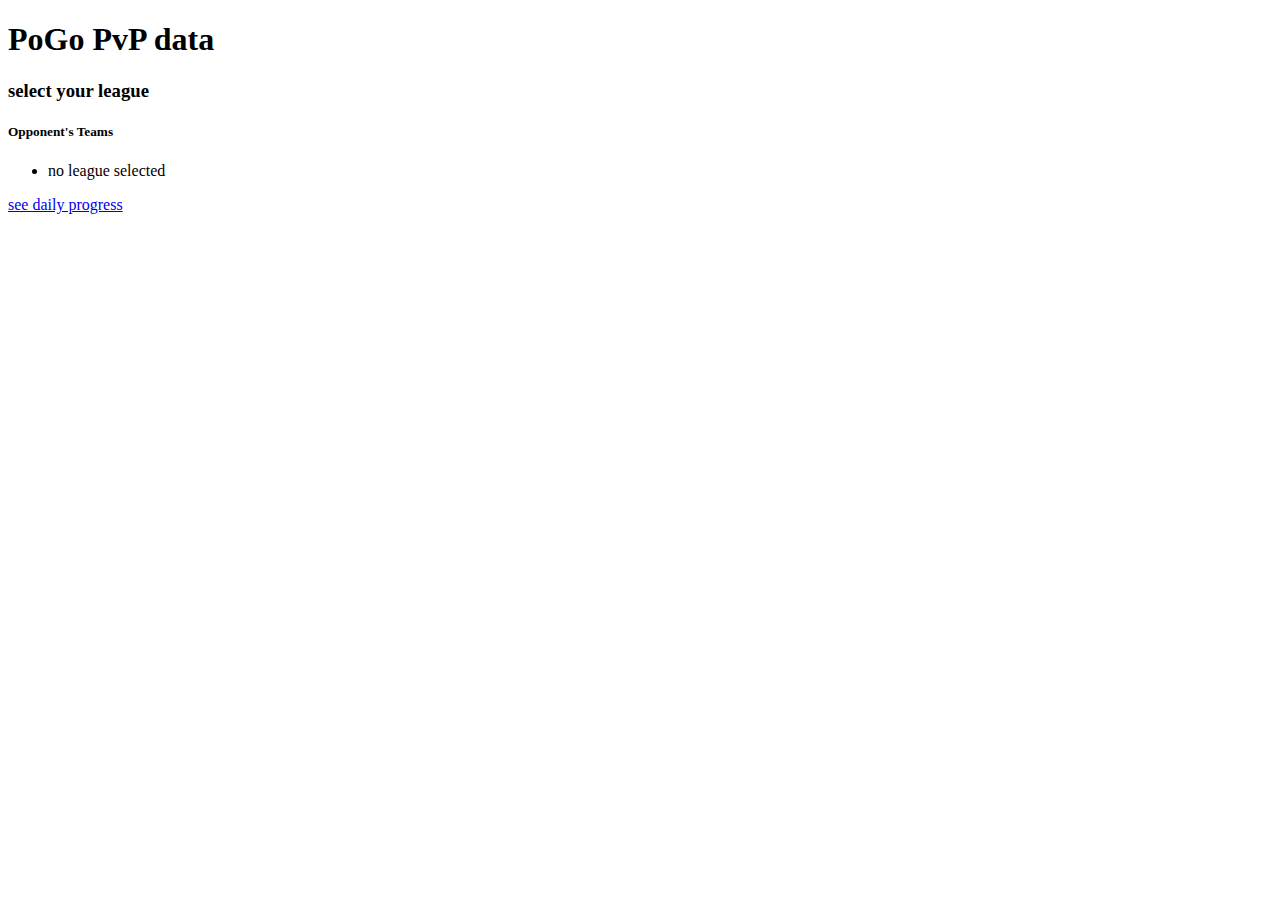
<file: webclient/index.html>
<!DOCTYPE html>
<html>
<head> 
   <link rel="stylesheet" href="./style/css/style.css"> 
   <link rel="stylesheet" href="https://cdn.jsdelivr.net/npm/bootstrap@4.5.3/dist/css/bootstrap.min.css" integrity="sha384-TX8t27EcRE3e/ihU7zmQxVncDAy5uIKz4rEkgIXeMed4M0jlfIDPvg6uqKI2xXr2" crossorigin="anonymous">
   <title>PvP teams</title>
</head>
    <body>
        <div>
            <div>
            <h1>PoGo PvP data</h1>
            <div>
                <div id="leagues">
                    <h3>select your league</h3>
                </div>
                <div>
                    <canvas id="ratio-bar" class="hiden"></canvas>
                </div>
                <div id="encountered-pokemons" class="hiden">
                    <h5>Opponent's Pokemons</h5>
                    <table class="table pokemon-statistic-table">
                        <thead class="thead-dark">
                            <tr>
                                <th scope="col">pokemon</th>
                                <th scope="col">total encounters</th>
                                <th scope="col">as a lead</th>
                                <th scope="col">as in the back</th>
                            </tr>
                        </thead>
                        <tbody id="encountered-pokemons-table">
                        </tbody>
                    </table>
                </div>
                <div id="pokemons-leads" class="hiden">
                    <h5>Opponent's Lead</h5>
                    <table class="table pokemon-statistic-table">
                        <thead class="thead-dark">
                            <tr>
                                <th scope="col">pokemon</th>
                                <th scope="col">total leads</th>
                            </tr>
                        </thead>
                        <tbody id="pokemons-leads-table">
                        </tbody>
                    </table>
                </div>
                <div>
                    <h5>Opponent's Teams</h5>
                    <ul id="teams">
                        <li>no league selected</li>
                    </ul>
                </div>
            </div>
            <a href=".\daily.html">see daily progress</a>
            </div>
        </div>


        <script type="module" src="./scripts/overview.js"></script>
        <script type="module" src="./scripts/statistics.js"></script>
        <script type="module" src="./scripts/ratioBar.js"></script>
        <script src="https://code.jquery.com/jquery-3.5.1.slim.min.js" integrity="sha384-DfXdz2htPH0lsSSs5nCTpuj/zy4C+OGpamoFVy38MVBnE+IbbVYUew+OrCXaRkfj" crossorigin="anonymous"></script>
        <script src="https://cdn.jsdelivr.net/npm/popper.js@1.16.1/dist/umd/popper.min.js" integrity="sha384-9/reFTGAW83EW2RDu2S0VKaIzap3H66lZH81PoYlFhbGU+6BZp6G7niu735Sk7lN" crossorigin="anonymous"></script>
        <script src="https://cdn.jsdelivr.net/npm/bootstrap@4.5.3/dist/js/bootstrap.min.js" integrity="sha384-w1Q4orYjBQndcko6MimVbzY0tgp4pWB4lZ7lr30WKz0vr/aWKhXdBNmNb5D92v7s" crossorigin="anonymous"></script>
    </body>
</html>
</file>
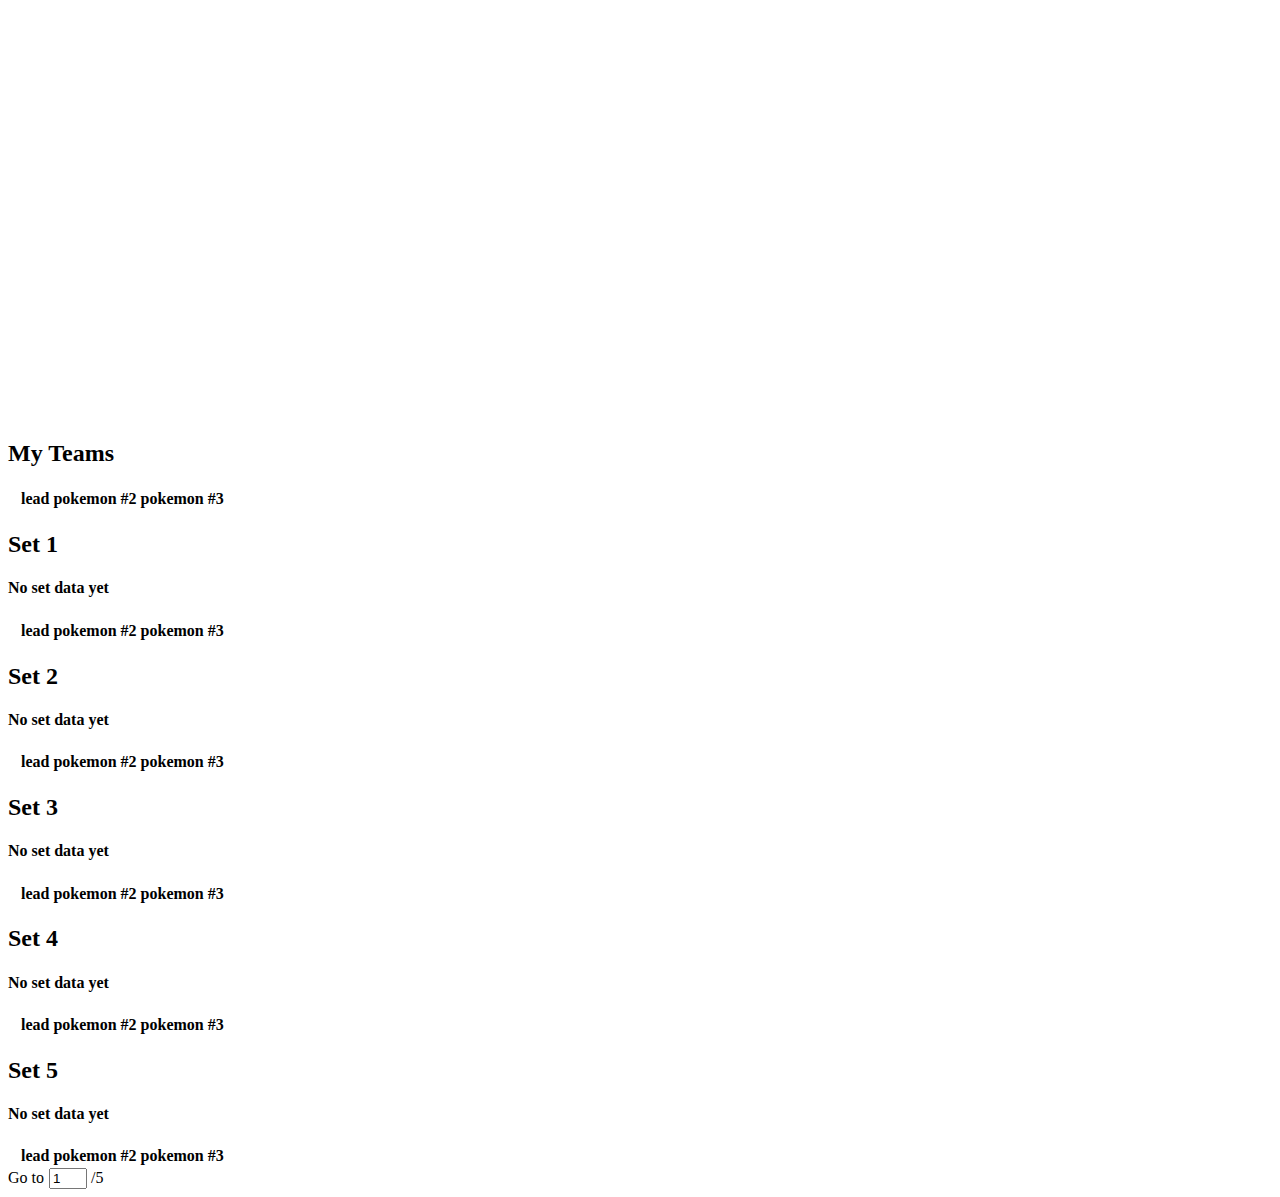
<file: webclient/daily.html>
<!DOCTYPE html>
<html>
<head>
   <link rel="stylesheet" href="./style/css/style.css"> 
   <link rel="stylesheet" href="https://cdn.jsdelivr.net/npm/bootstrap@4.5.3/dist/css/bootstrap.min.css" integrity="sha384-TX8t27EcRE3e/ihU7zmQxVncDAy5uIKz4rEkgIXeMed4M0jlfIDPvg6uqKI2xXr2" crossorigin="anonymous">
   <title>PvP teams</title>
</head>
<body>
        <div class="row justify-content-center">
            <div id="stats" class="text-left">
            <h2>Statistics</h2>
            <p id="date" class="sub-title">YYYY-MM-DD</p>
            <h3>Teams</h3>
            <ul>
                <li id="lead">most common lead: </li>
                <li id="common_team">most common team: </li>
                <li id="unique_teams">unique teams: </li>
            </ul>
            <h3>Pokemons</h3>
            <p>coming soon!</p>
            </div>
        </div>
        <div class="row justify-content-center">
            <div>
                <canvas id="ratio-bar"></canvas>
            </div>
        </div>
        <div id="topView" class="row justify-content-center">
            <div>
                <h2 class="text-center">My Teams</h2>
                <div class="teamDisplayTable">
                    <table class="table">
                        <thead class="thead-dark">
                            <tr>
                                <th scope="col">lead</th>
                                <th scope="col">pokemon #2</th>
                                <th scope="col">pokemon #3</th>
                            </tr>
                        </thead>
                        <tbody id="tableUserTeams">
                        </tbody>
                    </table>
                </div>
            </div>
            <div>
                <h2 class="text-center">Set 1</h2>
                <h4 id="noSetMsg1" class="text-center">No set data yet</h4>
                <div class="teamDisplayTable invisible" id="set1">
                    <table class="table">
                        <thead class="thead-dark">
                            <tr>
                                <th scope="col">lead</th>
                                <th scope="col">pokemon #2</th>
                                <th scope="col">pokemon #3</th>
                            </tr>
                        </thead>
                        <tbody id="dataSet1">
                        </tbody>
                    </table>
                </div>
            </div>
            <div>
                <h2 class="text-center">Set 2</h2>
                <h4 id="noSetMsg2" class="text-center">No set data yet</h4>
                <div class="teamDisplayTable invisible" id="set2">
                    <table class="table">
                        <thead class="thead-dark">
                            <tr>
                                <th scope="col">lead</th>
                                <th scope="col">pokemon #2</th>
                                <th scope="col">pokemon #3</th>
                            </tr>
                        </thead>
                        <tbody id="dataSet2">
                        </tbody>
                    </table>
                </div>
            </div>
        </div>
        <div id="bottomView" class="row justify-content-center">
            <div>
                <h2 class="text-center">Set 3</h2>
                <h4 id="noSetMsg3" class="text-center">No set data yet</h4>
                <div class="teamDisplayTable invisible" id="set3">
                    <table class="table">
                        <thead class="thead-dark">
                            <tr>
                                <th scope="col">lead</th>
                                <th scope="col">pokemon #2</th>
                                <th scope="col">pokemon #3</th>
                            </tr>
                        </thead>
                        <tbody id="dataSet3">
                        </tbody>
                    </table>
                </div>
            </div>
            <div>
                <h2 class="text-center">Set 4</h2>
                <h4 id="noSetMsg4" class="text-center">No set data yet</h4>
                <div class="teamDisplayTable invisible" id="set4">
                    <table class="table">
                        <thead class="thead-dark">
                            <tr>
                                <th scope="col">lead</th>
                                <th scope="col">pokemon #2</th>
                                <th scope="col">pokemon #3</th>
                            </tr>
                        </thead>
                        <tbody id="dataSet4">
                        </tbody>
                    </table>
                </div>
            </div>
            <div>
                <h2 class="text-center">Set 5</h2>
                <h4 id="noSetMsg5" class="text-center">No set data yet</h4>
                <div class="teamDisplayTable invisible" id="set5">
                    <table class="table">
                        <thead class="thead-dark">
                            <tr>
                                <th scope="col">lead</th>
                                <th scope="col">pokemon #2</th>
                                <th scope="col">pokemon #3</th>
                            </tr>
                        </thead>
                        <tbody id="dataSet5">
                        </tbody>
                    </table>
                </div>
            </div>
        </div>
        <div class="row justify-content-center"> 
            <form>
                <label>Go to</label><input class="textBox" type="textBox" id="currentView" value="1"/> <label id="amountOfDays">/5</label>
            </form>
        </div>
    </div>

    <script type="module" src="./scripts/dailyscript.js"></script>
    <script type="module" src="./scripts/statistics.js"></script>
    <script type="module" src="./scripts/ratioBar.js"></script>
    <script type="module" src="./scripts/ArrayHelpers.js"></script>
    <script type="module" src="./scripts/dataHandling.js"></script>
    <script src="https://code.jquery.com/jquery-3.5.1.slim.min.js" integrity="sha384-DfXdz2htPH0lsSSs5nCTpuj/zy4C+OGpamoFVy38MVBnE+IbbVYUew+OrCXaRkfj" crossorigin="anonymous"></script>
    <script src="https://cdn.jsdelivr.net/npm/popper.js@1.16.1/dist/umd/popper.min.js" integrity="sha384-9/reFTGAW83EW2RDu2S0VKaIzap3H66lZH81PoYlFhbGU+6BZp6G7niu735Sk7lN" crossorigin="anonymous"></script>
    <script src="https://cdn.jsdelivr.net/npm/bootstrap@4.5.3/dist/js/bootstrap.min.js" integrity="sha384-w1Q4orYjBQndcko6MimVbzY0tgp4pWB4lZ7lr30WKz0vr/aWKhXdBNmNb5D92v7s" crossorigin="anonymous"></script>
</body>
</html>
</file>
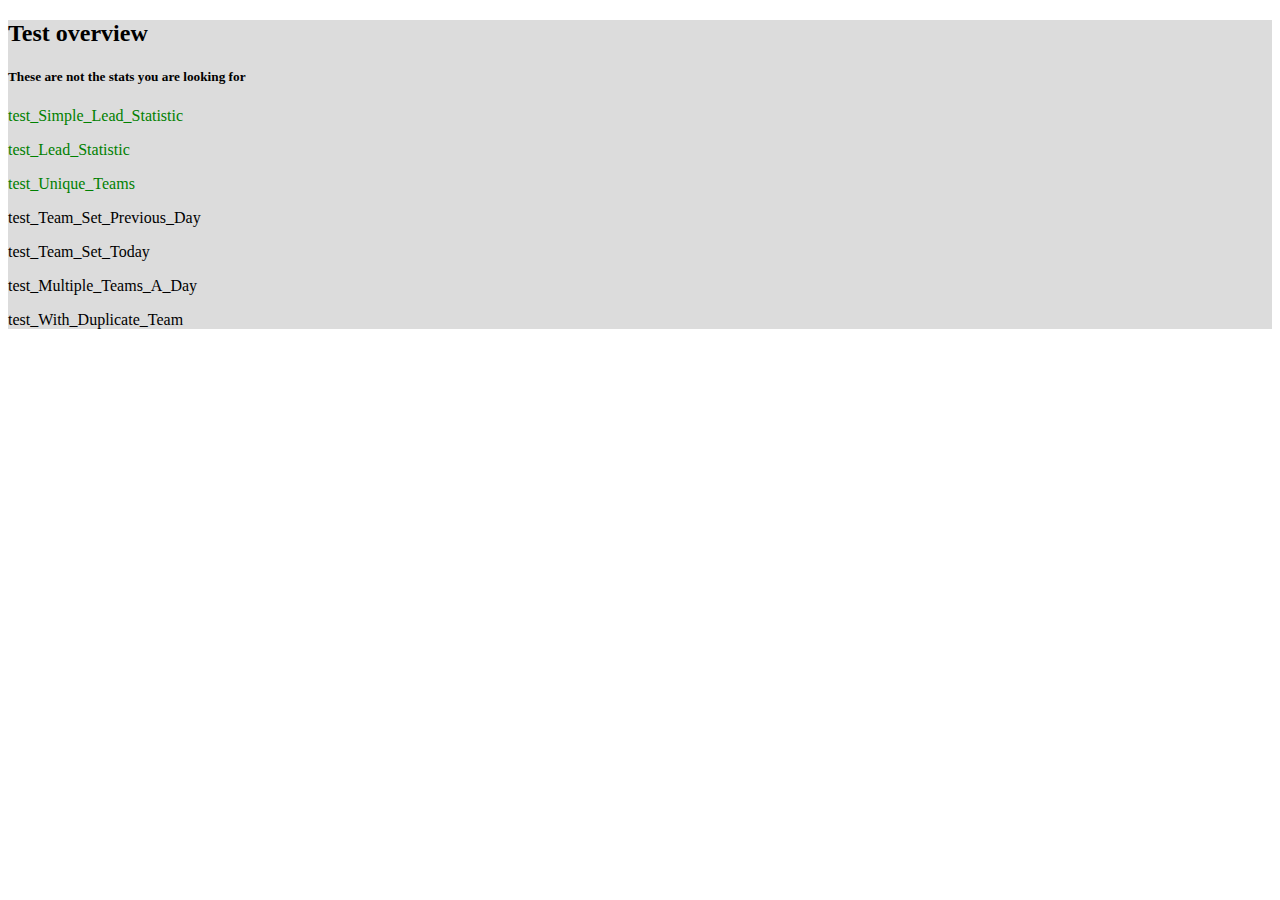
<file: webclient/tests/tests.html>
<!DOCTYPE html>
<html>
<head> 
   <link rel="stylesheet" href="./tests.css"> 
   <title>PvP teams</title>
</head>
    <body>
        <div class="testOverview">
            <h2>Test overview</h2>
            <h5>These are not the stats you are looking for</h5>

            <p id="testSimpleLeadStatic"> test_Simple_Lead_Statistic</p>
            <p id="testLeadStatic">test_Lead_Statistic</p>
            <p id="testUniqueTeams">test_Unique_Teams</p>

            <p id="testTeamSetPreviousDay">test_Team_Set_Previous_Day</p>
            <p id="testTeamSetToday">test_Team_Set_Today</p>
            <p id="testMultipleTeamsADay">test_Multiple_Teams_A_Day</p>

            <p id="testTeamsWithDuplicateTeam">test_With_Duplicate_Team</p>
        </div>

    <script type="module" src="./tests.js"></script>
    <script type="module" src="../scripts/statistics.js"></script>
    <script type="module" src="../scripts/dataHandling.js"></script>
    <script type="module" src="../scripts/ArrayHelpers.js"></script>
    </body>
</html>
</file>
<file: webclient/style/css/style.css>
.L {
    background-color: #aa0000;
}

.W {
    background-color: #047e00;
}

.D {
    background-color: #e2dc00;
}

.invisibility {
    visibility: hidden;
}

.hiden {
    display: none;
}

.teamDisplayTable {
    margin-left: 10px;
    width: 375px;
}

.textBox {
    width: 30px;
}

.sub-title {
    margin-top: -2%;
}

label{
    margin-right:5px;
}

#stats {
    position: relative;
    left: -17%;
}

.highlight {
    background-color: #beedeb;
    display: inline-block;
    opacity: 1 !important;
}

.highlight, .leagueOption:hover {
    opacity: .5;
}

.teamDefocus {
    opacity: 0.3;
    background: #E1E1E1;
}

.userTeamSelected {
    background: #58C4C5
}

.pokemon-statistic-table {
    width: 900px !important;
}
</file>
<file: webclient/tests/tests.css>
.testPassed {
    color: green;
}

.testFailed {
    color:#b30000;
}

.testOverview {
    background-color: gainsboro;
}
</file>
